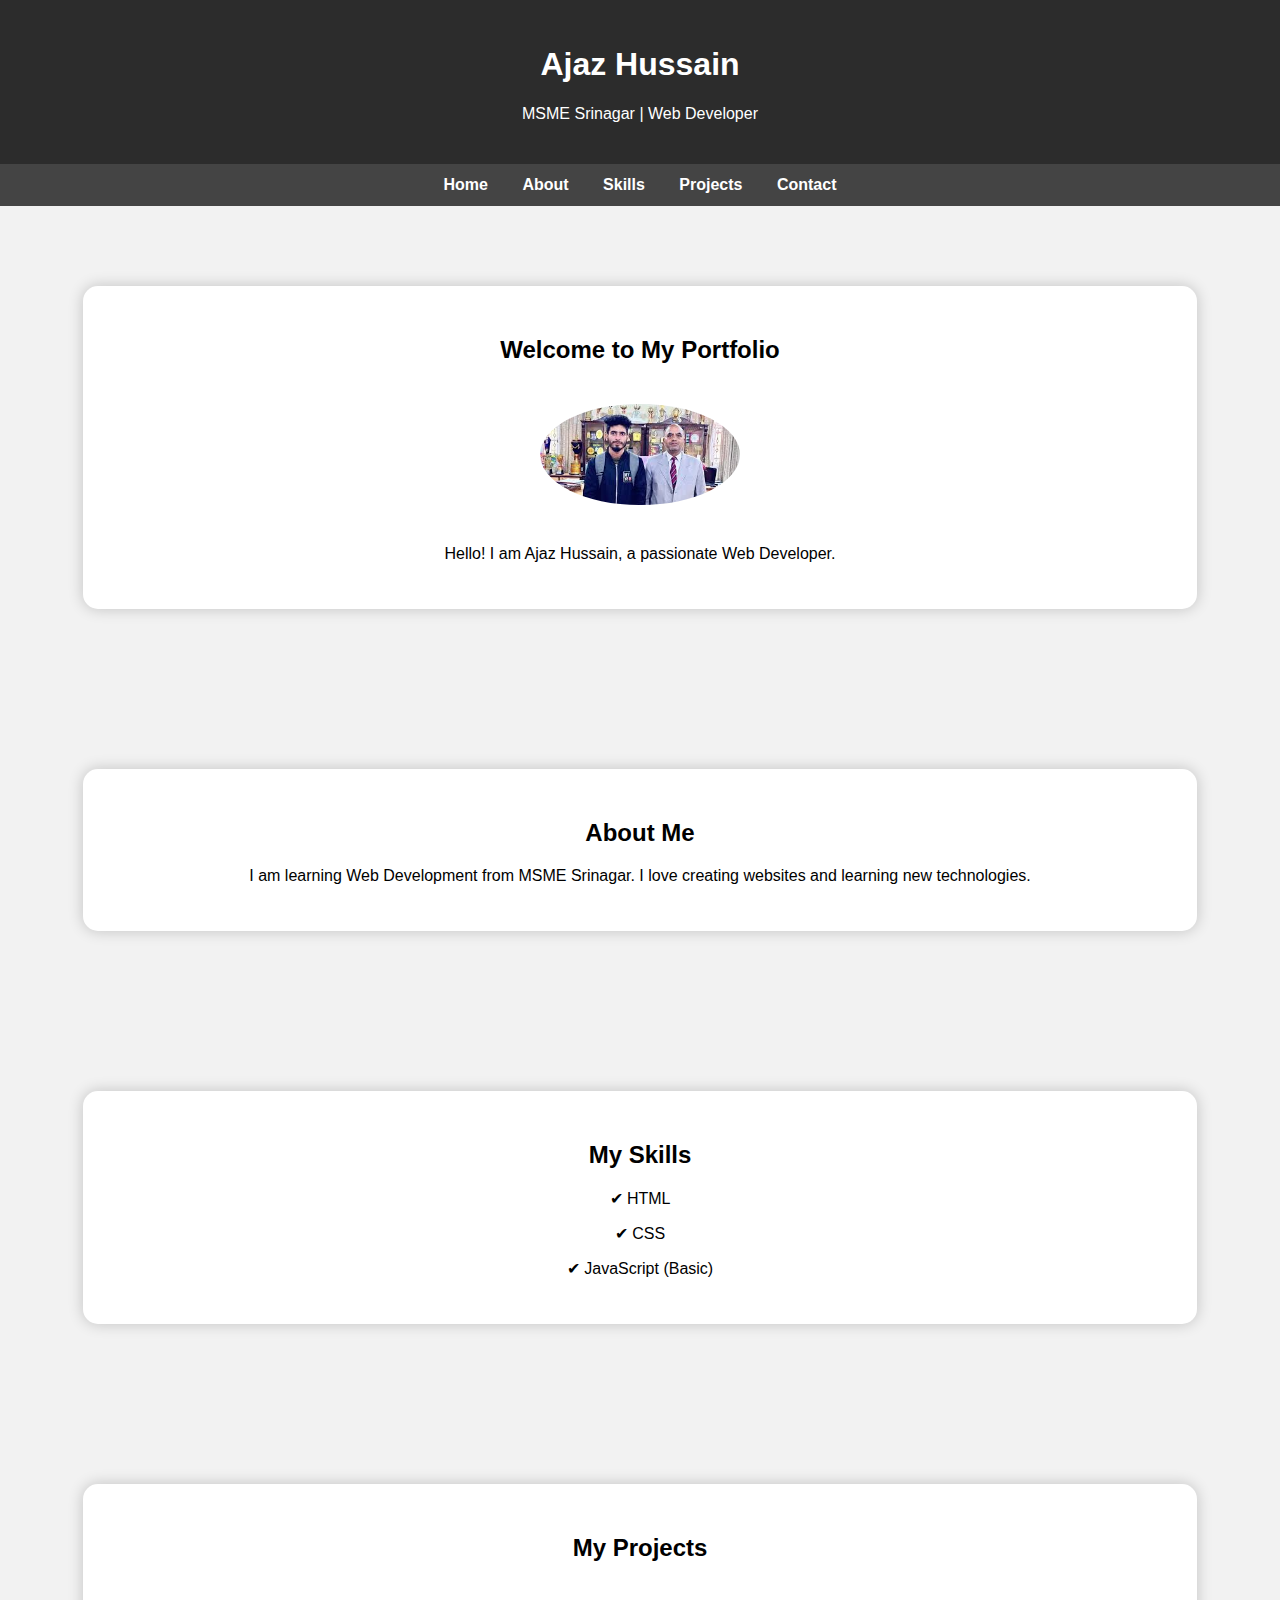
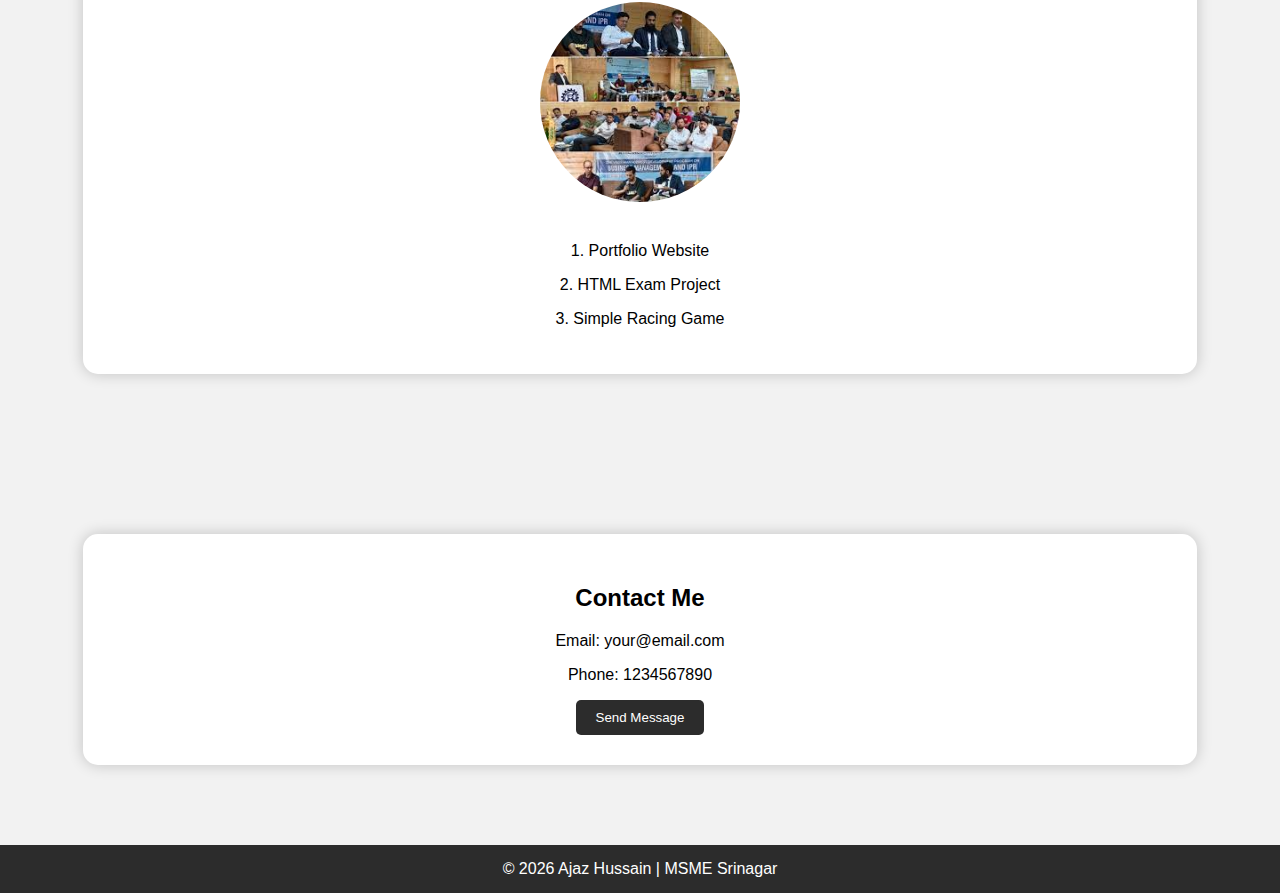
<file: index.html>
<!DOCTYPE html>
<html>
<head>
    <title>Ajaz Hussain Portfolio</title>
    <meta name="viewport" content="width=device-width, initial-scale=1.0">

    <style>
        body {
            margin: 0;
            font-family: Arial, sans-serif;
            scroll-behavior: smooth;
            background: #f2f2f2;
        }

        header {
            background: #2c2c2c;
            color: white;
            text-align: center;
            padding: 25px;
        }

        nav {
            background: #444;
            text-align: center;
            padding: 12px;
        }

        nav a {
            color: white;
            text-decoration: none;
            margin: 15px;
            font-weight: bold;
        }

        nav a:hover {
            color: yellow;
        }

        section {
            padding: 50px 20px;
            text-align: center;
        }

        .card {
            background: white;
            padding: 30px;
            margin: 30px auto;
            width: 85%;
            border-radius: 15px;
            box-shadow: 0 0 15px rgba(0,0,0,0.2);
        }

        img {
            width: 200px;
            border-radius: 50%;
            margin: 20px 0;
        }

        footer {
            background: #2c2c2c;
            color: white;
            text-align: center;
            padding: 15px;
        }

        button {
            padding: 10px 20px;
            border: none;
            background: #2c2c2c;
            color: white;
            border-radius: 5px;
            cursor: pointer;
        }

        button:hover {
            background: black;
        }
    </style>
</head>

<body>

<header>
    <h1>Ajaz Hussain</h1>
    <p>MSME Srinagar | Web Developer</p>
</header>

<nav>
    <a href="#home">Home</a>
    <a href="#about">About</a>
    <a href="#skills">Skills</a>
    <a href="#projects">Projects</a>
    <a href="#contact">Contact</a>
</nav>

<!-- HOME -->
<section id="home">
    <div class="card">
        <h2>Welcome to My Portfolio</h2>

        <!-- PHOTO 1 -->
        <img src="1.jpg" alt="Profile Photo">

        <p>Hello! I am Ajaz Hussain, a passionate Web Developer.</p>
    </div>
</section>

<!-- ABOUT -->
<section id="about">
    <div class="card">
        <h2>About Me</h2>
        <p>I am learning Web Development from MSME Srinagar. I love creating websites and learning new technologies.</p>
    </div>
</section>

<!-- SKILLS -->
<section id="skills">
    <div class="card">
        <h2>My Skills</h2>
        <p>✔ HTML</p>
        <p>✔ CSS</p>
        <p>✔ JavaScript (Basic)</p>
    </div>
</section>

<!-- PROJECTS -->
<section id="projects">
    <div class="card">
        <h2>My Projects</h2>

        <!-- PHOTO 2 -->
        <img src="2.jpg" alt="Project Photo">

        <p>1. Portfolio Website</p>
        <p>2. HTML Exam Project</p>
        <p>3. Simple Racing Game</p>
    </div>
</section>

<!-- CONTACT -->
<section id="contact">
    <div class="card">
        <h2>Contact Me</h2>
        <p>Email: your@email.com</p>
        <p>Phone: 1234567890</p>
        <button onclick="alert('Thank you for visiting!')">Send Message</button>
    </div>
</section>

<footer>
    © 2026 Ajaz Hussain | MSME Srinagar
</footer>

</body>
</html>
</file>
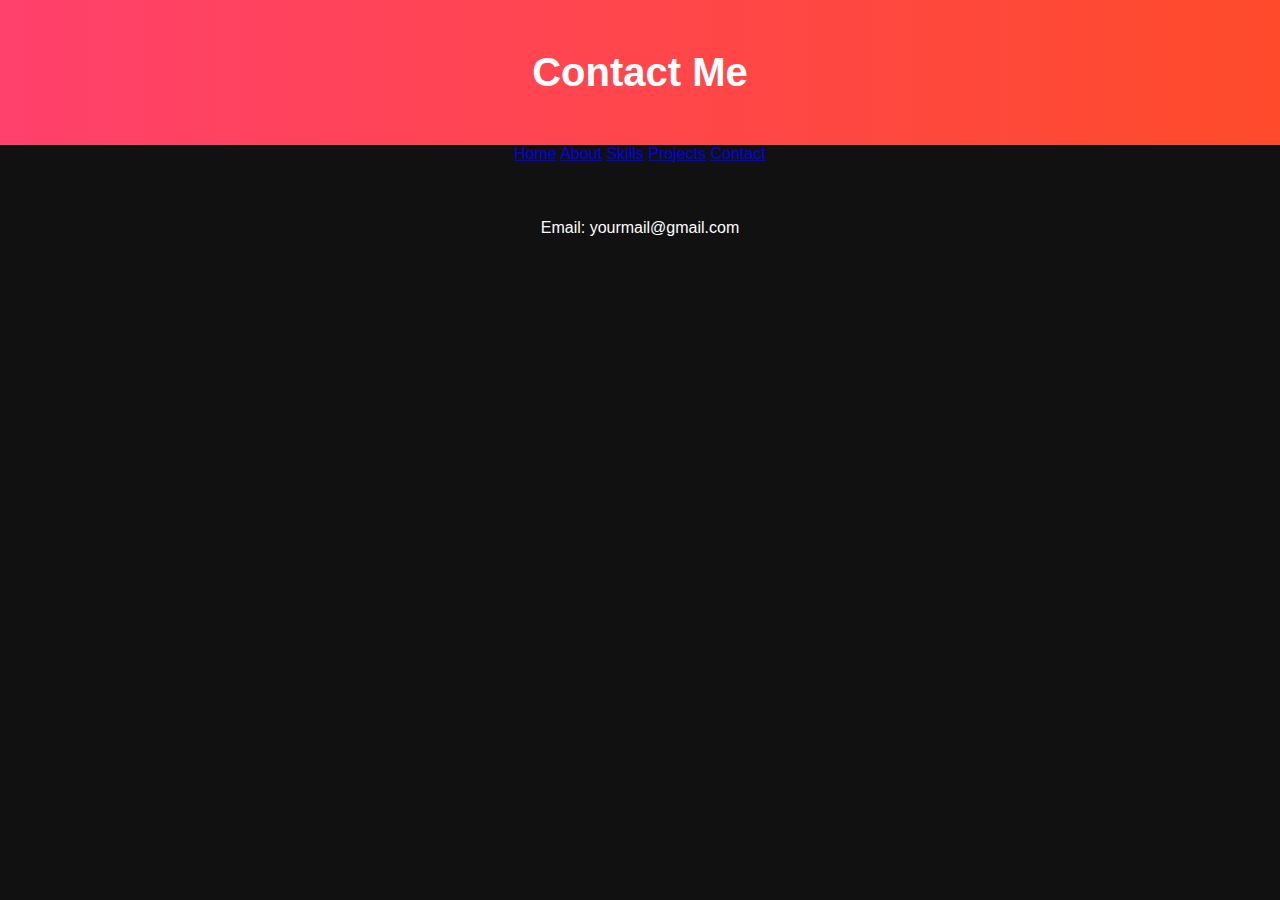
<file: contact.html>
<!DOCTYPE html>
<html>
<head>
    <title>Contact</title>
    <link rel="stylesheet" href="style.css">
</head>
<body>

<header>
    <h1>Contact Me</h1>
</header>

<nav>
    <a href="index.html">Home</a>
    <a href="about.html">About</a>
    <a href="skills.html">Skills</a>
    <a href="projects.html">Projects</a>
    <a href="contact.html">Contact</a>
</nav>

<section>
    <p>Email: yourmail@gmail.com</p>
</section>

</body>
</html>
</file>
<file: style.css>
body {
    margin: 0;
    font-family: Arial, sans-serif;
    background: #111;
    color: white;
    text-align: center;
}

header {
    padding: 50px;
    background: linear-gradient(to right, #ff416c, #ff4b2b);
}

h1 {
    margin: 0;
    font-size: 40px;
}

section {
    padding: 40px;
}

.about, .skills, .projects {
    background: #1e1e1e;
    margin: 20px;
    border-radius: 10px;
    padding: 30px;
}

ul {
    list-style: none;
    padding: 0;
}

li {
    padding: 8px;
}

button {
    padding: 10px 20px;
    background: #ff416c;
    border: none;
    color: white;
    border-radius: 5px;
    cursor: pointer;
}

button:hover {
    background: #ff4b2b;
}
</file>
